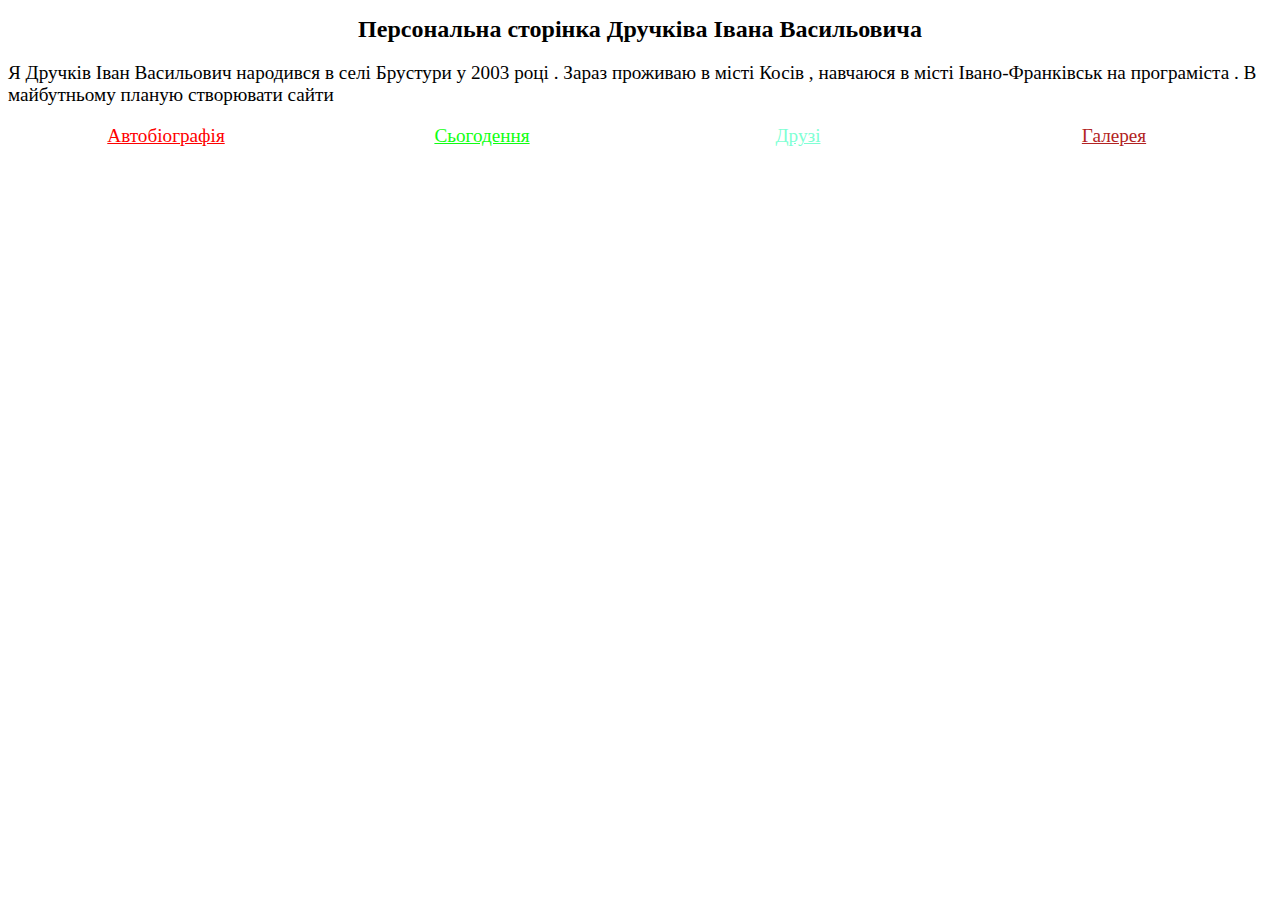
<file: index.html>
<!DOCTYPE html>
<html lang="en">
<head>
    <meta charset="UTF-8">
    <title>Index</title>
    <link rel="stylesheet" href="index.css">
</head>
<body>
    <h1 class="Head1">Персональна сторінка Дручківа Івана Васильовича</h1>
    <p>Я Дручків Іван Васильович народився в селі Брустури у 2003 році . Зараз проживаю в місті Косів , навчаюся в місті Івано-Франківськ на програміста . В майбутньому планую створювати сайти </p>
    <p><a class="cl1" href = "biography.html">Автобіографія</a></p>
    <p><a class="cl2" href = "novadays.html">Сьогодення</a></p>
    <p><a class="cl3" href = "friends.html">Друзі</a></p>
    <p><a class="cl4" href = "gallery.html">Галерея</a></p>
</body>
</html>
</file>
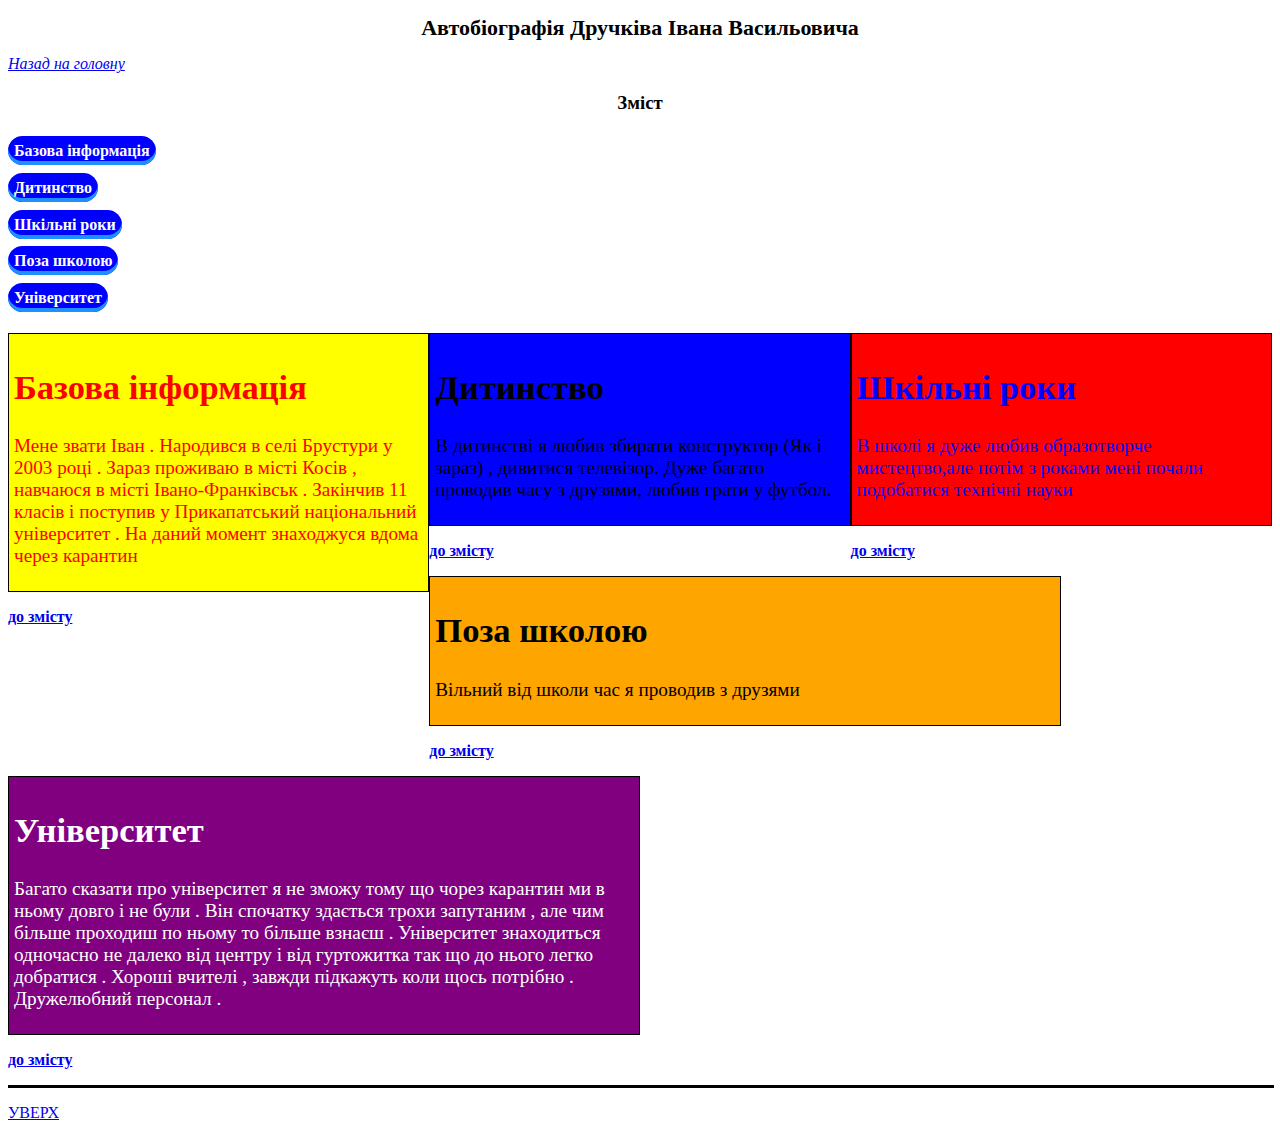
<file: biography.html>
<!DOCTYPE html>
<html lang="en">
<head>
    <meta charset="UTF-8">
    <title>Biography</title>
    <link rel="stylesheet" href="biography.css">
</head>
<body>
<h1 id = "top">Автобіографія Дручківа Івана Васильовича</h1>
<a class="back" href = "index.html">Назад на головну</a>
<h3 class="list" id = "list">Зміст</h3>
<ul>
    <li class="liu"><a class="button" href = "#info">Базова інформація</a></li>
    <li class="liu"><a class="button" href = "#childhood">Дитинство</a></li>
    <li class="liu"><a class="button" href = "#school">Шкільні роки</a></li>
    <li class="liu"><a class="button" href = "#backschool">Поза школою</a></li>
    <li class="liu"><a class="button" href = "#university">Університет</a></li>
</ul>

<div class="c1">
    <article id="basic">
        <h2 id="info">Базова інформація</h2>
        <p>
            Мене звати Іван . Народився в  селі Брустури у 2003 році . Зараз проживаю в місті Косів , навчаюся в місті Івано-Франківськ . Закінчив 11 класів і поступив у Прикапатський національний університет . На даний момент знаходжуся вдома через карантин<br>
        </p> </article>
    <p><a class="list" href="#top">до змісту</a></p>
</div>


<div class="c2">
    <article id="child">
        <h2 id="childhood">Дитинство</h2>
        <p>В дитинстві я любив збирати конструктор (Як і зараз) , дивитися телевізор. Дуже багато проводив часу з друзями, любив грати у футбол.</p>
    </article>
    <p><a class="list" href="#top">до змісту</a></p>
</div>


<div class="c3">
    <article id="school">
        <h2 id="Шкільні_роки">Шкільні роки</h2>
        <p> В школі я дуже любив образотворче мистецтво,але потім з роками мені почали подобатися технічні науки<br>
        </p>
    </article>
    <p><a class="list" href="#top">до змісту</a></p>
</div>


<div class="c4">
    <article id="outschool">
        <h2 id="backschool">Поза школою</h2>
        <p> Вільний від школи час я проводив з друзями<br>
        </p>
    </article>
    <p><a class="list" href="#top">до змісту</a></p>
</div>


<div class="c5">
    <article id="univer">
        <h2 id="university">Університет</h2>
        <p> Багато сказати про університет я не зможу тому що чорез карантин ми в ньому довго і не були . Він спочатку здається трохи запутаним , але чим більше проходиш по ньому то більше взнаєш . Університет знаходиться одночасно не далеко від центру і від гуртожитка так що до нього легко добратися . Хороші вчителі , завжди підкажуть коли щось потрібно . Дружелюбний персонал .<br>
        </p>
    </article>
    <p><a class="list" href="#top">до змісту</a></p>
</div>



<hr align="center" width="100%" size="3" color="#000000" />
<p><a id="up" href="#top">Уверх</a></p>
</body>
</html>
</file>
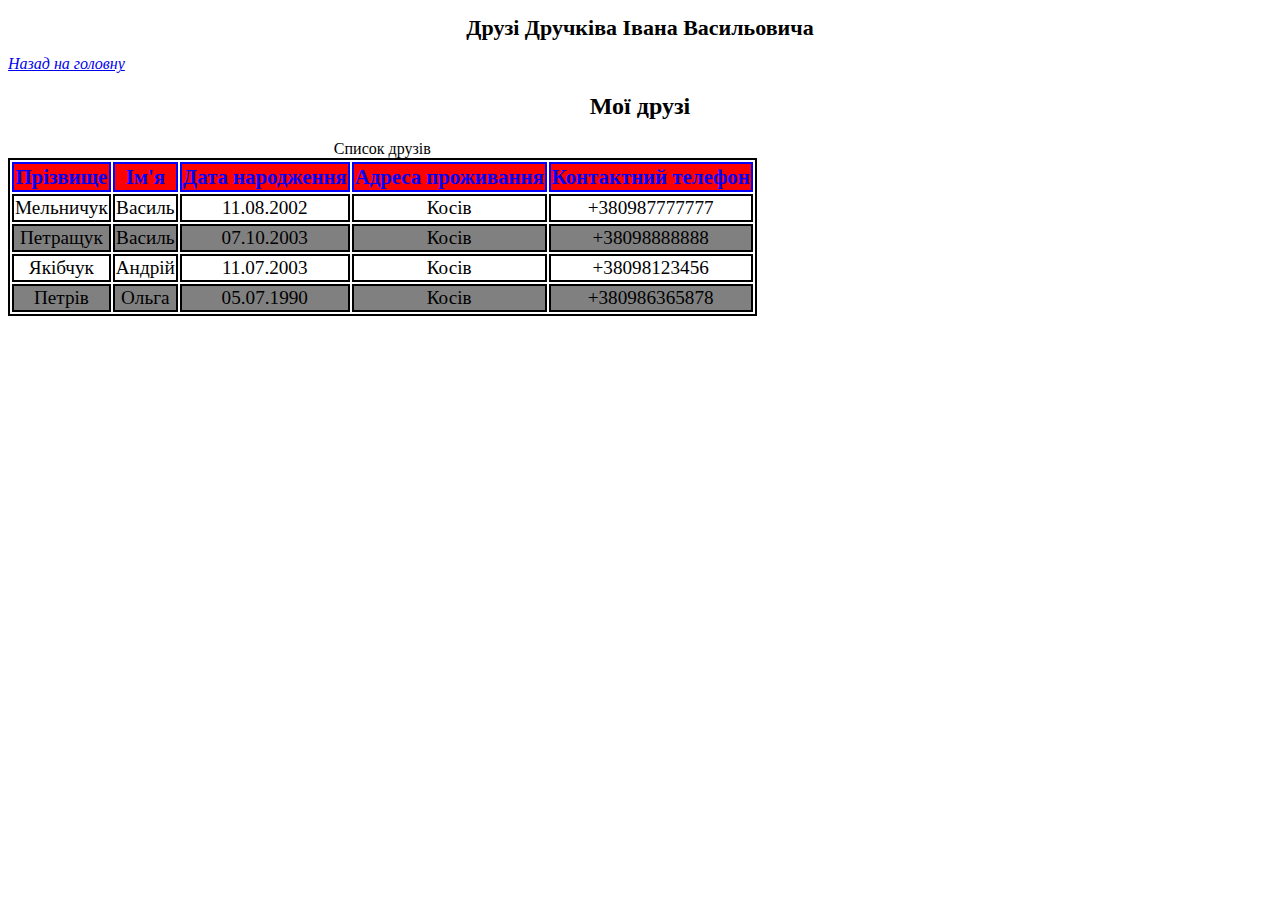
<file: friends.html>
<!DOCTYPE html>
<html lang="en">
<head>
    <meta charset="UTF-8">
    <title>Title</title>
	<link rel="stylesheet" href="friends.css">
</head>
<body>
<h1 class="head">Друзі Дручківа Івана Васильовича</h1>
<a class="back" href = "index.html">Назад на головну</a>
<h2 class="head2">Мої друзі</h2>
<table>
     <caption>Список друзів</caption>
    <tr>
        <th>
            Прізвище
        </th>
        <th>
            Ім'я
        </th>
        <th>
            Дата народження
        </th>
        <th>
            Адреса проживання
        </th>
        <th>
            Контактний телефон
        </th>
    </tr>
    <tr>
        <td>
            Мельничук
        </td>
        <td>
            Василь
        </td>
        <td>
            11.08.2002
        </td>
        <td>
            Косів
        </td>
        <td>
            +380987777777
        </td>
    </tr>
    <tr>
        <td>
            Петращук
        </td>
        <td>
            Василь
        </td>
        <td>
            07.10.2003
        </td>
        <td>
            Косів
        </td>
        <td>
            +38098888888
        </td>
    </tr>
    <tr>
        <td>
            Якібчук 
        </td>
        <td>
            Андрій
        </td>
        <td>
            11.07.2003
        </td>
        <td>
             Косів
        </td>
        <td>
            +38098123456
        </td>
    </tr>
    <tr>
        <td>
            Петрів 
        </td>
        <td>
            Ольга
        </td>
        <td>
            05.07.1990
        </td>
        <td>
            Косів
        </td>
        <td>
            +380986365878
        </td>
    </tr>

</table>
</body>
</html>
</file>
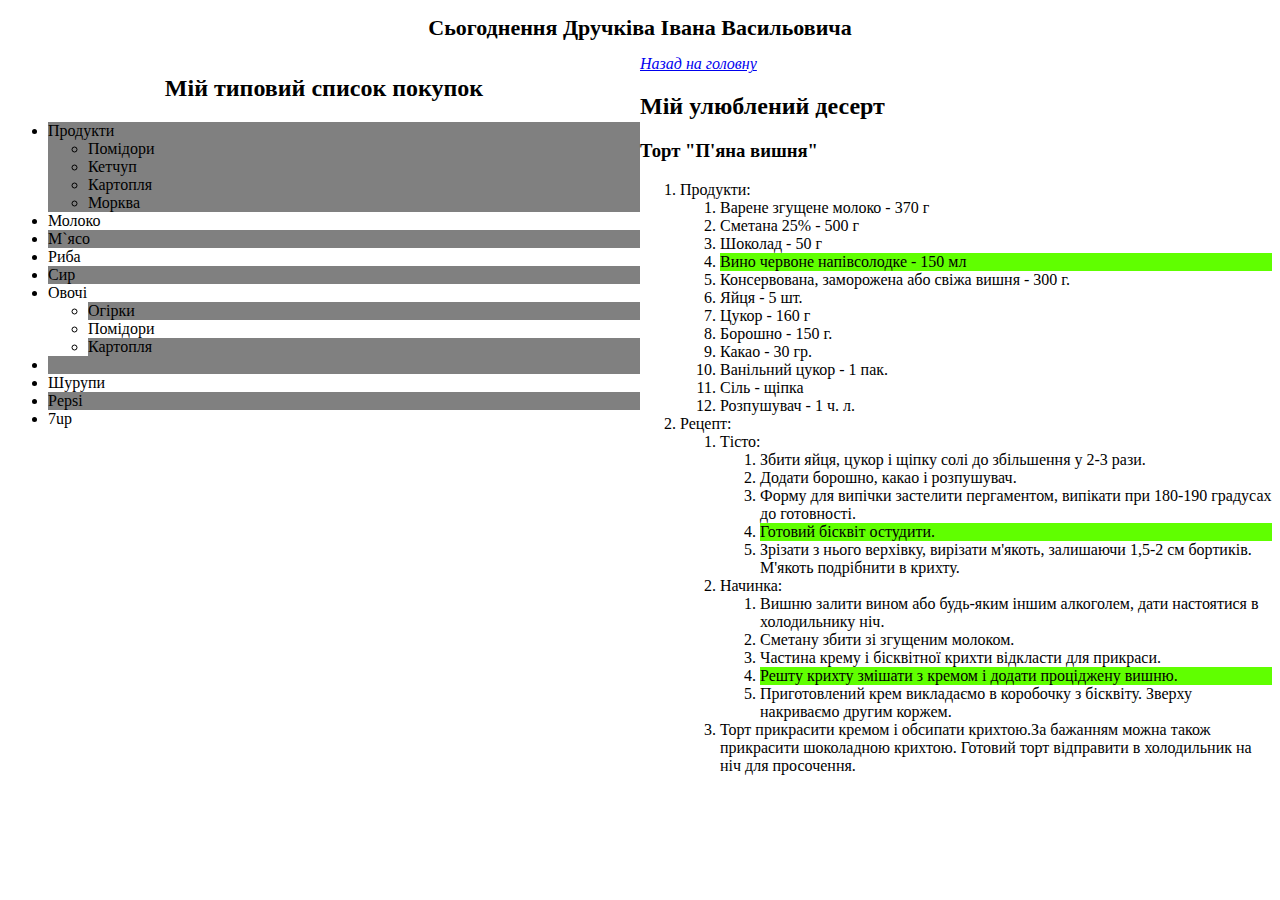
<file: novadays.html>
<!DOCTYPE html>
<html lang="en">
<head>
    <meta charset="UTF-8">
    <title>Title</title>
    <link rel="stylesheet" href="novadays.css">
</head>
<body>
<h1 class="head">Сьогоднення Дручківа Івана Васильовича</h1>
<a class="back" href = "index.html">Назад на головну</a>
<div class="list1">
<h2 class="head2">Мій типовий список покупок</h2>
<ul>
    <li>
        Продукти
        <ul>
            <li>Помідори</li>
            <li>Кетчуп</li>
            <li>Картопля</li>
            <li>Морква</li>
        </ul>
    </li>
    <li>
        Молоко
    </li>
    <li>
        М`ясо
    </li>
    <li>
        Риба
    </li>
    <li>
        Сир
    </li>
    <li>
        Овочі
        <ul>
            <li>Огірки</li>
            <li>Помідори</li>
            <li>Картопля</li>
        </ul>
    </li>
    <li>
        
    </li>
    <li>
        Шурупи
    </li>
    <li>
        Pepsi
    </li>
    <li>
        7up
    </li>
</ul>
</div>
<div class="list2">
<h2>Мій улюблений десерт</h2>
<h3>Торт "П'яна вишня"</h3>

        <ol>
          <li>
              Продукти:
              <ol>
                <li>Варене згущене молоко - 370 г</li>

                    <li>Сметана 25% - 500 г</li>

                    <li class="numered">Шоколад - 50 г</li>

                    <li id="fourth">Вино червоне напівсолодке - 150 мл</li> 

                     <li class="numered">Консервована, заморожена або свіжа вишня - 300 г.</li>

                    <li >Яйця - 5 шт.</li>

                    <li >Цукор - 160 г</li>

                    <li >Борошно - 150 г.</li>

                    <li >Какао - 30 гр.</li>

                    <li >Ванільний цукор - 1 пак.</li>

                    <li >Сіль - щіпка</li>

                    <li >Розпушувач - 1 ч. л.</li>
                </ol>

            </li>
            <li>
              Рецепт:
                <ol>
                  <li>Тісто:
                        <ol>
                          <li >Збити яйця, цукор і щіпку солі до збільшення у 2-3 рази.</li>

                          <li >Додати борошно, какао і розпушувач.</li>

                          <li >Форму для випічки застелити пергаментом, випікати при 180-190 градусах до готовності.</li>

                            <li >Готовий бісквіт остудити.</li>

                            <li >
                                Зрізати з нього верхівку, вирізати м'якоть, залишаючи 1,5-2 см бортиків. М'якоть подрібнити в крихту.
                            </li>
                        </ol>
                    </li>
                    <li>Начинка:
                        <ol>
                          <li >Вишню залити вином або будь-яким іншим алкоголем, дати настоятися в холодильнику ніч.</li>

                          <li >Сметану збити зі згущеним молоком.</li>

                          <li >Частина крему і бісквітної крихти відкласти для прикраси.</li>

                          <li >
                          Решту крихту змішати з кремом і додати проціджену вишню.
                            </li> 

                            <li >
                                Приготовлений крем викладаємо в коробочку з бісквіту. Зверху накриваємо другим коржем.
                            </li> 
                         </ol>
                    </li>
                    <li>
                        Торт прикрасити кремом і обсипати крихтою.За бажанням можна також прикрасити шоколадною крихтою. Готовий торт відправити в холодильник на ніч для просочення.
                    </li>
                </ol>
            </li>
        </ol>
</div>
</body>
</html>
</file>
<file: index.css>
.Head1{
    text-align: center;
    font-size: 24px;
}
p{
    font-size: 120%;
}
.cl1:visited{
    color: orange;
}
.cl1:active{
    color: blue;
}
.cl1{
    color:red;
}
.cl2:visited{
    color: #2277ff;
}
.cl2:active{
    color: #ff3302;
}
.cl2{
    color:#10ff12;
}
.cl3:visited{
    color: green;
}
.cl3:active{
    color: purple;
}
.cl3{
    color:aquamarine;
}
.cl4:visited{
    color: redpurple;
}
.cl4:active{
    color: greenyellow;
}
.cl4{
    color:firebrick;
}


@media (min-width: 993px) {
a{
    width: 25%;
    float: left;
    text-align: center;
}
    }
@media (min-width: 769px) and (max-width: 992px){
    a{
        width: 50%;
        float: left;
        text-align: center;
    }
}
@media (max-width: 768px){
    a{
        width: 100%;
        float: left;
        text-align: center;
    }
}
</file>
<file: biography.css>
h1{
    text-align: center;
    font-size: 22px;
}
.back{
    font-style: italic;
}
.list{
    text-align: center;
}
.button{
    line-height: 2.3;
    font-weight: 750;
    color: white;
    text-decoration: none;
    padding: 6px;
    border-radius: 25px;
    background: blue;
    box-shadow: 0 -4px dodgerblue inset;
    transition: 0.3s;
}
.button:hover {
    background: magenta;
    box-shadow: none;

}
.button:active {
    background: red;
}
.liu{
    list-style-type: none;
}
ul{
    margin-left: 0;
    padding-left: 0;
}
.s1{
    font-size: 120%;
}
.s1,h2{
    font-size: 120%;
}
.backto{
    font-weight: 670;
}
.top{
    text-transform: uppercase;
}
article{
    font-size: 120%;
    padding: 5px;
}
h2{
    font-size: 1.8em;
}
.list{
    font-weight: 600;
}
#basic{
    background: yellow;
    color: red;
    border: 1px solid black;
}
#child{
    background: blue;
    color: black;
    border: 1px solid black;
}
#school{
    background: red;
    color: blue;
    border: 1px solid black;
}
#outschool{
    background: orange;
    color: black;
    border: 1px solid black;
}
#univer{
    background: purple;
    color: white;
    border: 1px solid black;
}
#up{
    text-transform: uppercase;
}



@media screen and (min-width: 993px){
    .c1{
        width: 33.33%;
        float: left;
    }
    .c2{
        width: 33.33%;
        float: left;
    }
    .c3{
        width: 33.33%;
        float: left;
    }
    .c4{
        width: 50%;
        float: left;
    }
    .c5{
        width: 50%;
        float: left;
    }
}
@media screen and (min-width: 769px) and (max-width: 992px){
    .c1{
        width: 50%;
        float: left;
    }
    .c2{
        width: 50%;
        float: left;
    }
    .c3{
        width: 50%;
        float: left;
    }
    .c4{
        width: 50%;
        float: left;
    }
    .c5{
        width: 100%;
        float: left;
    }
}
@media screen and (min-width: 0px) and (max-width: 768px){
    .c1{
        width: 100%;
        float: left;
    }
    .c2{
        width: 100%;
        float: left;
    }
    .c3{
        width: 100%;
        float: left;
    }
    .c4{
        width: 100%;
        float: left;
    }
    .c5{
        width: 100%;
        float: left;
    }
}
</file>
<file: friends.css>
.head{
    text-align: center;
    font-size: 22px;
}
.back{
    font-style: italic;
}
.head2{
    text-align: center;
}
th{
    text-align: center;
    background-color: red;
    color: blue;
    border: 2px solid;
    margin: 2px 2px 2px 2px;

}
table{
    border: 2px solid;

}
table tr:nth-child(odd){
    background-color: gray;
}
td{
    border: 2px solid;
    margin: 2px 2px 2px 2px;
    text-align: center;

}
table tr {
    border: 2px solid;
    margin: 2px 2px 2px 2px;
    text-align: center;
}


@media (min-width: 993px){
    th{
        font-size: 130%;
    }
    td{
        font-size: 120%;
    }
}
@media (min-width: 769px) and (max-width: 992px){
    th{
        font-size: 120%;
    }
    td{
        font-size: 110%;
    }
}
@media (max-width: 768px){
    th{
        font-size: 110%;
    }
    td{
        font-size: 100%;
    }
}
</file>
<file: novadays.css>
.head{
    text-align: center;
    font-size: 22px;
}
.back{
    font-style: italic;
}
.head2{
    text-align: center;
}
ul li:nth-child(odd){
    background-color: grey;
}
ol li:nth-child(3), ol li:nth-child(5) {
    cursor: pointer;
}
ol li:nth-child(4){
    background-color: #60ff00;
}
@media (min-width: 993px){
    .list1{
        display: block;
        width: 50%;
        float: left;
    }
    .list2{
        display: block;
        width: 50%;
        float: left;
    }
}

@media (min-width: 769px) and (max-width: 992px){
    .list1{
        width: 50%;
        float: left;
    }
    .list2{
        width: 50%;
        float: left;
    }
}
@media (max-width: 768px){
    .list1{
        width: 100%;
        float: left;
    }
    .list2{
        width: 100%;
        float: left;
    }
}
</file>
